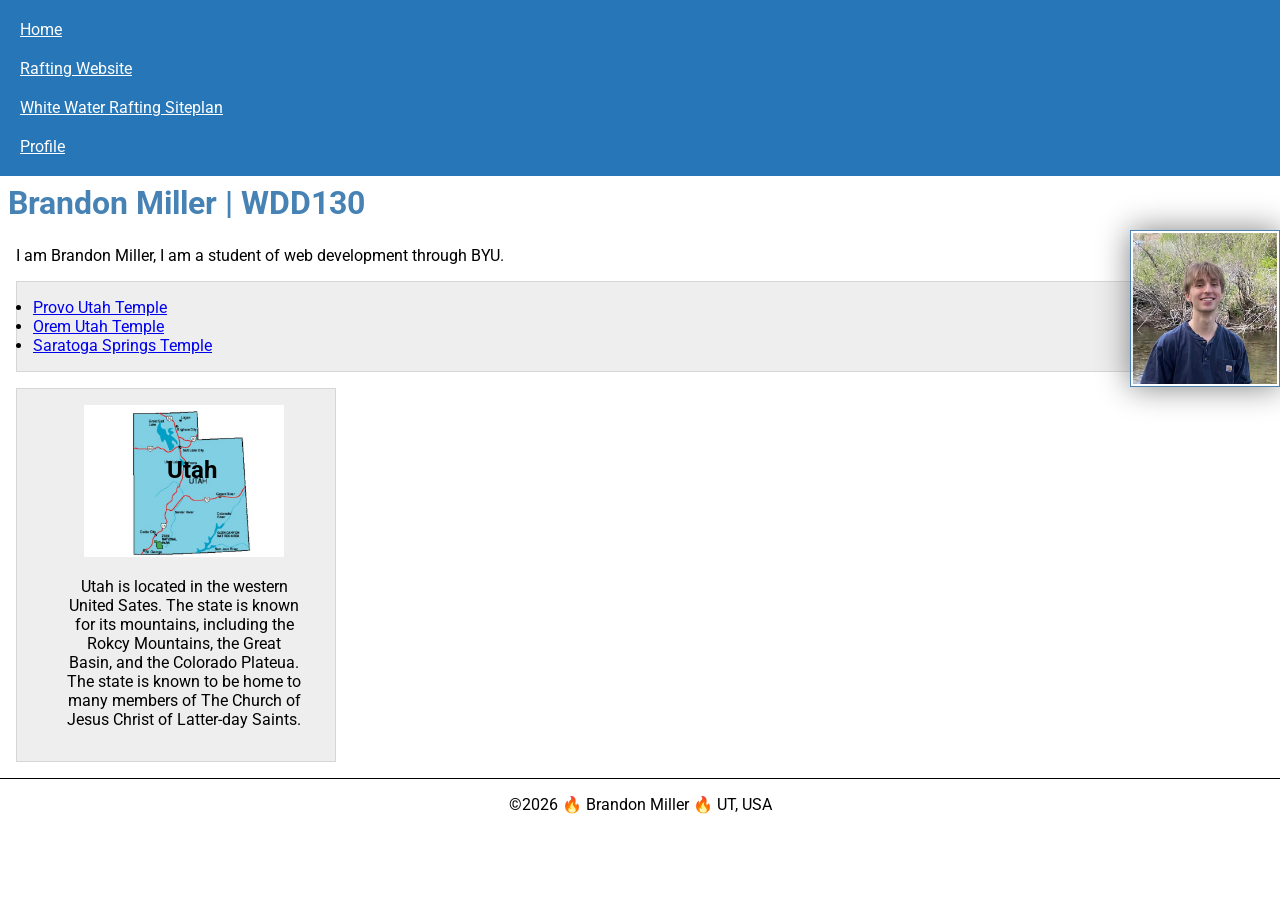
<file: homepage/styles/index.html>
<!--November 2026-->
<!DOCTYPE html>
<html lang="en-US">
<head>
    <meta charset="UTF-8">
    <meta name="viewport" content="width=device-width, initial-scale=1.0">
    <title>Brandon Miller | WDD 130</title>
    <meta name="description" content="Brandon Miller's BYU-Idaho WDD 130 Course Home Page">
    <meta name="author" content="Brandon Miller">

    <link rel="stylesheet" href="styles.css">
    <link rel="preconnect" href="https://fonts.googleapis.com">
    <link href="https://fonts.googleapis.com/css2?family=Roboto&display=swap" rel="stylesheet">
</head>
<body>
    <header>
        <nav>
            <a href="#">Home</a>
            <a href="wwr/">Rafting Website</a> 
            <a href="wwr/site-plan-rafting.html">White Water Rafting Siteplan</a>    
            <a href="https://linkedin.com">Profile</a>
        </nav>    
    </header>
    <main>
        <h1>Brandon Miller | WDD130</h1>
        <img src="../images/pfp.jpg" alt="Profile Picture" width="200">
        <p>I am Brandon Miller, I am a student of web development through BYU.</p>
    <ul class="box">
        <li><a href="https://www.churchofjesuschrist.org/temples/details/provo-city-center-temple?lang=eng" target="_blank">Provo Utah Temple</a></li>
        <li><a href="https://www.churchofjesuschrist.org/temples/details/orem-utah-temple?lang=eng" target="_blank">Orem Utah Temple</a></li>
        <li><a href="https://www.churchofjesuschrist.org/temples/details/saratoga-springs-utah-temple?lang=eng" target="_blank">Saratoga Springs Temple</a></li>

    </ul>

    </main>
    <aside class="box indent">
        <h2>Utah</h2>
        <img src="../images/utah.jpg" alt="The State of Utah" width="200">
        <p>Utah is located in the western United Sates. The state is known for its mountains, 
        including the Rokcy Mountains, the Great Basin, and the Colorado Plateua. The state is 
        known to be home to many members of The Church of Jesus Christ of Latter-day Saints.</p>
    </aside> 
    <footer>
       <p>©2026 🔥 Brandon Miller 🔥 UT, USA</p>
    </footer>    
</body>
</html>
</file>
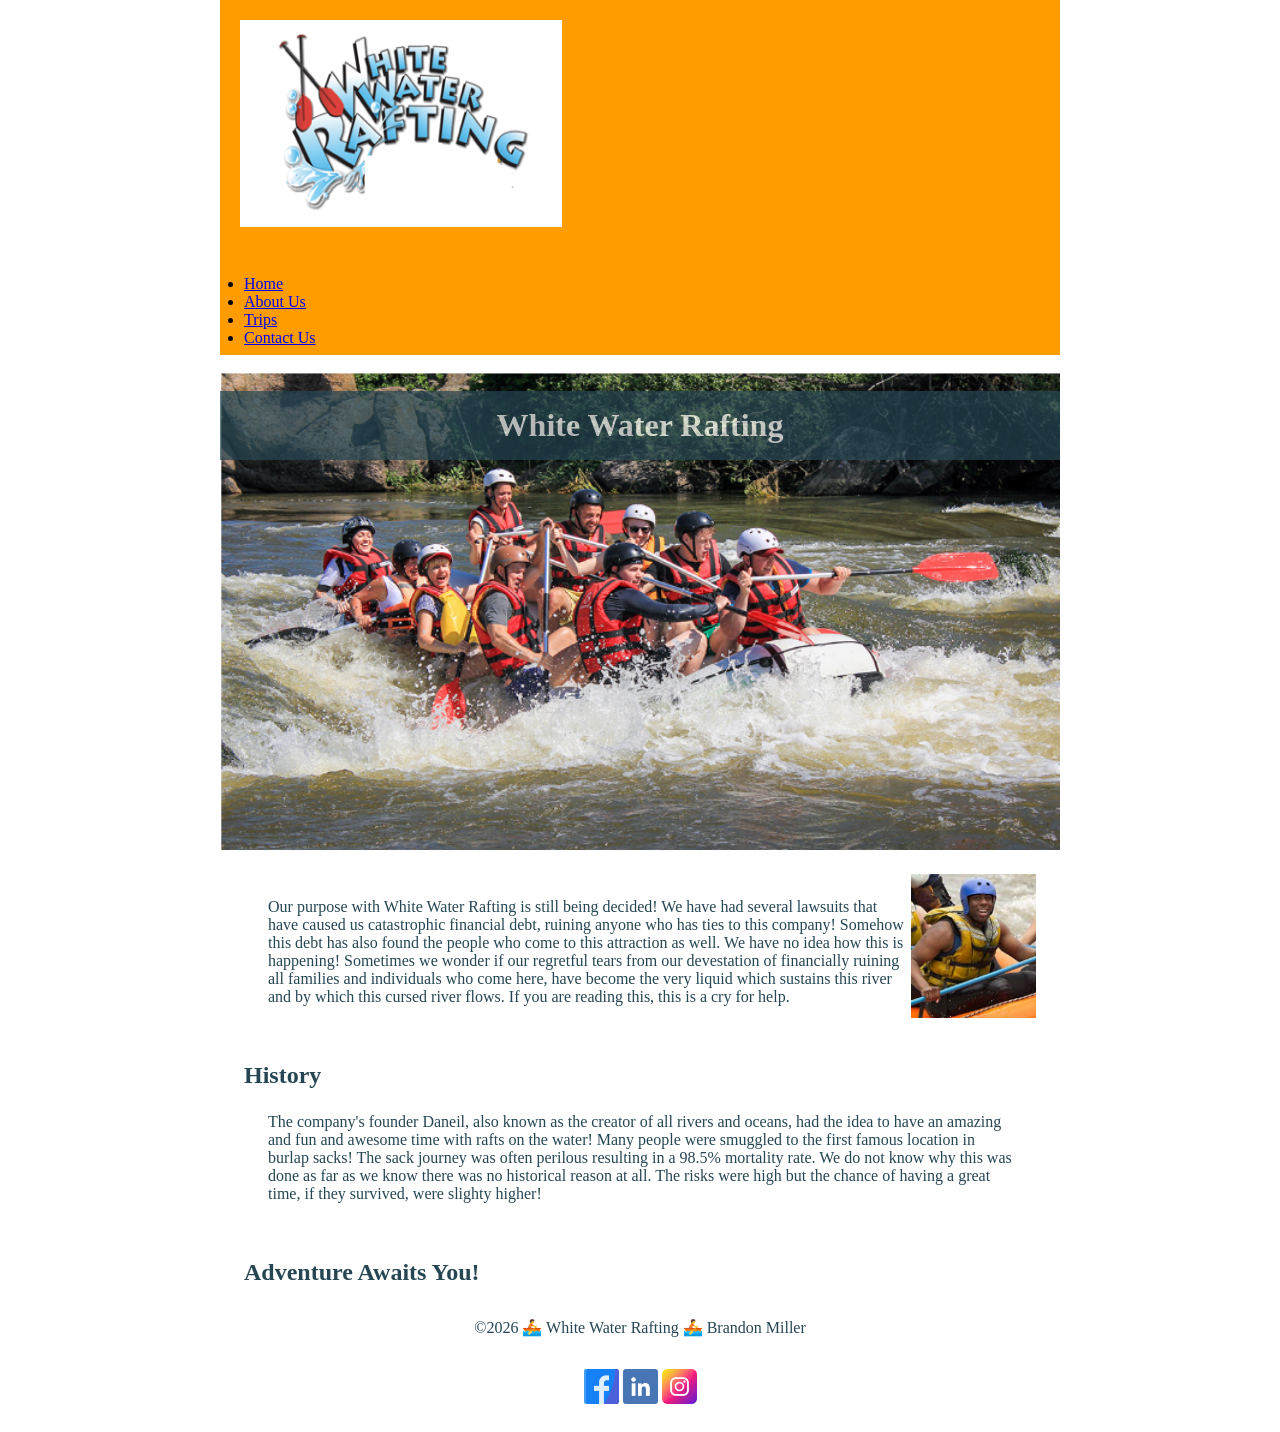
<file: wwr/about.html>
<!DOCTYPE html>
<html lang="en-US">
<head>
    <meta charset="UTF-8">
    <meta name="viewport" content="width=device-width, initial-scale=1.0">
    <title>Brandon Miller | WDD 130</title>
    <meta name="description" content="Brandon Miller's BYU-Idaho WDD 130 Course Home Page">
    <meta name="author" content="Brandon Miller">

    <link rel="stylesheet" href="styles/rafting.css">

</head>
<body>
    <header>
        <img src="images/logo.png" alt="Logo">
        <nav>
            <ul>
             <li><a href="index.html">Home</a></li>
             <li><a href="about.html">About Us</a></li> 
             <li><a href="trips.html">Trips</a></li>    
             <li><a href="contact.html">Contact Us</a></li>
            </ul> 
        </nav>    
    </header>
    <main>
    <div class ="hero">
        <img src="images/hero.png" alt="Hero">
        <h1>White Water Rafting</h1>
        <article>
            <img src="images/client.png" alt="Happy Customer">
            <p>Our purpose with White Water Rafting is still being decided! We have had several
                lawsuits that have caused us catastrophic financial debt, ruining anyone who
                has ties to this company! Somehow this debt has also found the people who come
                to this attraction as well. We have no idea how this is happening! Sometimes
                we wonder if our regretful tears from our devestation of financially ruining all families
                and individuals who come here, have become the very liquid which sustains this river and by
                which this cursed river flows. If you are reading this, this is a cry for help.
            </p>   
        </article>      
    </div>
    <section>
        <h2>History</h2>
        <p>The company's founder Daneil, also known as the creator of all rivers and 
            oceans, had the idea to have an amazing and fun and awesome time with rafts on 
            the water! Many people were smuggled to the first famous location in burlap sacks!
            The sack journey was often perilous resulting in a 98.5% mortality rate. We do not 
            know why this was done as far as we know there was no historical reason at all. The risks
            were high but the chance of having a great time, if they survived, were slighty higher!</p>
    </section>
    <section>
        <h2>Adventure Awaits You!</h2>
    </section>
    </main>
    <footer>
       <p>©2026 🚣 White Water Rafting 🚣 Brandon Miller</p>        
        <nav class="socialmedia">
            <a href="https://facebook.com">
                <img src="images/facebook.png" alt="Facebook Icon">
            </a>
            <a href="https://linkedin.com">
                <img src="images/linkedin.png" al="LinkedIn Icon">
            </a>
            <a href="https://instagram.com">
                <img src="images/instagram.png" alt="Instagram Icon">
        </a>
        </nav>
    </footer>    
</body>
</html>
</file>
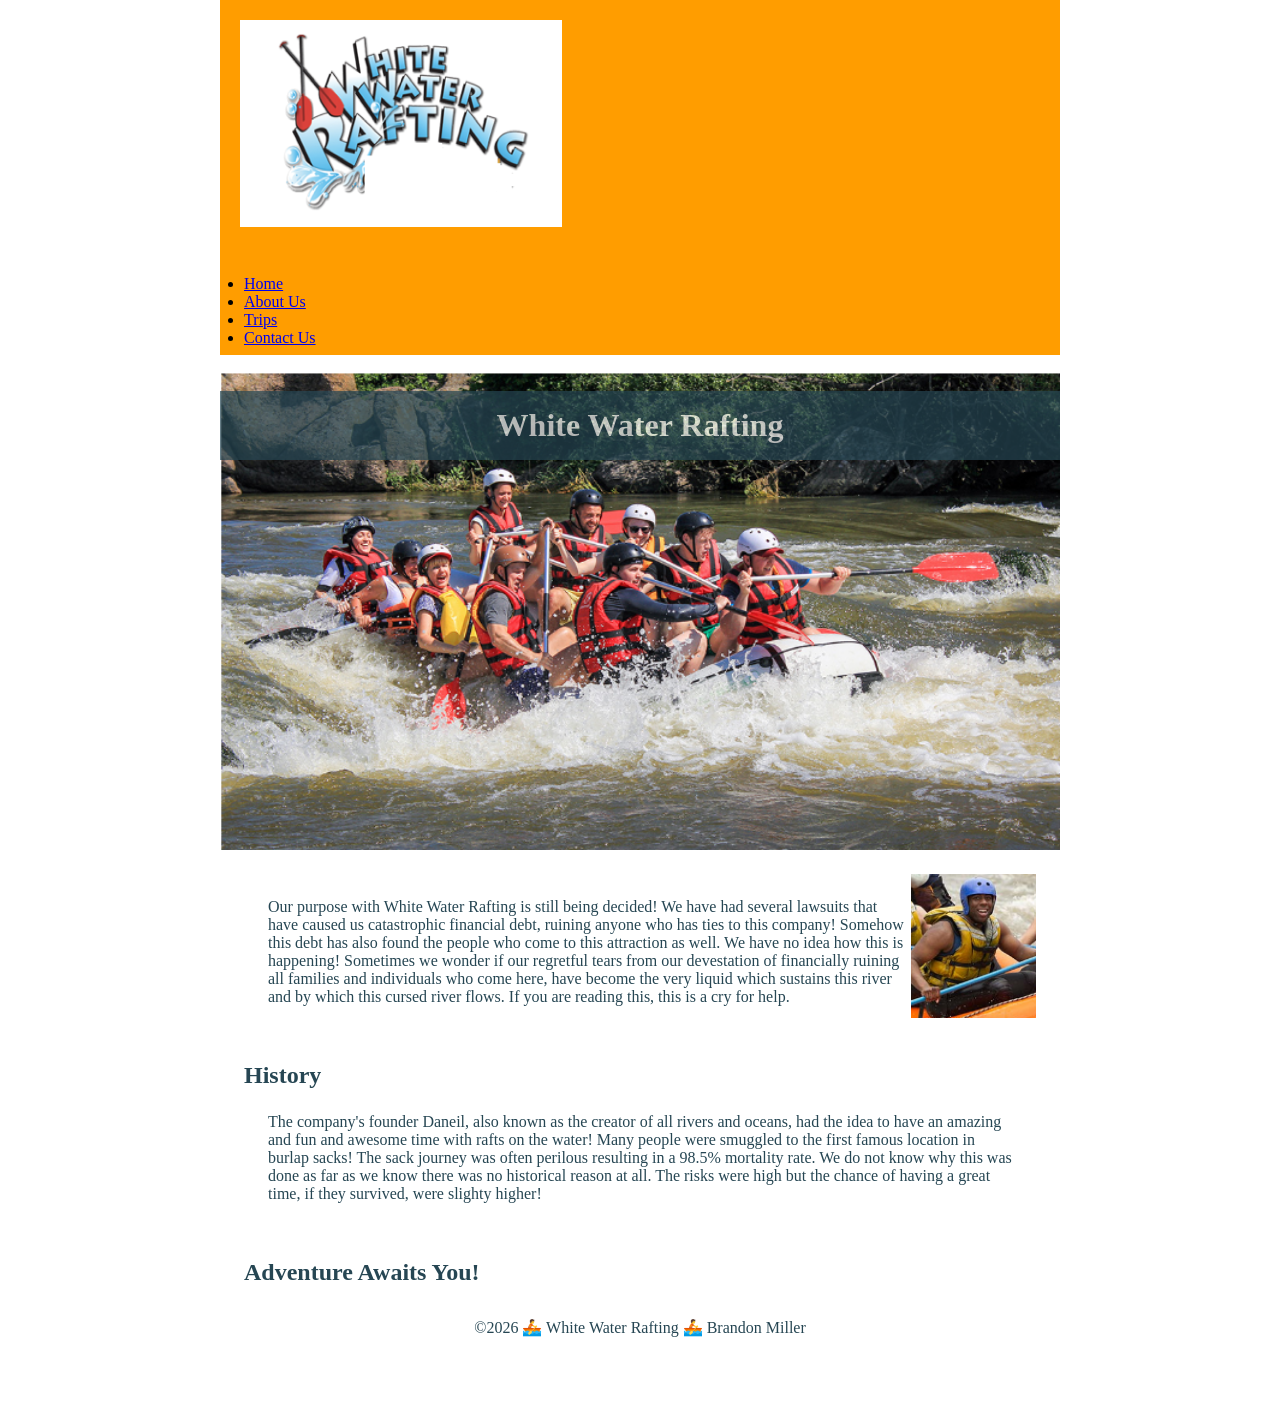
<file: wwr/styles/about.html>
<!DOCTYPE html>
<html lang="en-US">
<head>
    <meta charset="UTF-8">
    <meta name="viewport" content="width=device-width, initial-scale=1.0">
    <title>Brandon Miller | WDD 130</title>
    <meta name="description" content="Brandon Miller's BYU-Idaho WDD 130 Course Home Page">
    <meta name="author" content="Brandon Miller">

    <link rel="stylesheet" href="rafting.css">

</head>
<body>
    <header>
        <img src="../images/logo.png" alt="Logo">
        <nav>
            <ul>
             <li><a href="index.html">Home</a></li>
             <li><a href="about.html">About Us</a></li> 
             <li><a href="trips.html">Trips</a></li>    
             <li><a href="contact.html">Contact Us</a></li>
            </ul> 
        </nav>    
    </header>
    <main>
    <div class ="hero">
        <img src="../images/hero.png" alt="Hero">
        <h1>White Water Rafting</h1>
        <article>
            <img src="../images/client.png" alt="Happy Customer">
            <p>Our purpose with White Water Rafting is still being decided! We have had several
                lawsuits that have caused us catastrophic financial debt, ruining anyone who
                has ties to this company! Somehow this debt has also found the people who come
                to this attraction as well. We have no idea how this is happening! Sometimes
                we wonder if our regretful tears from our devestation of financially ruining all families
                and individuals who come here, have become the very liquid which sustains this river and by
                which this cursed river flows. If you are reading this, this is a cry for help.
            </p>   
        </article>      
    </div>
    <section>
        <h2>History</h2>
        <p>The company's founder Daneil, also known as the creator of all rivers and 
            oceans, had the idea to have an amazing and fun and awesome time with rafts on 
            the water! Many people were smuggled to the first famous location in burlap sacks!
            The sack journey was often perilous resulting in a 98.5% mortality rate. We do not 
            know why this was done as far as we know there was no historical reason at all. The risks
            were high but the chance of having a great time, if they survived, were slighty higher!</p>
    </section>
    <section>
        <h2>Adventure Awaits You!</h2>
    </section>
    </main>
    <footer>
       <p>©2026 🚣 White Water Rafting 🚣 Brandon Miller</p>        
        <nav class="socialmedia">
            <a href="https://facebook.com">
                <img src"images/facebook.svg" alt "Facebook Icon">
            </a>
            <a href="https://linkedin.com">
                <img src"images/linkedin.svg" alt "LinkedIn Icon">
            </a>
            <a href="https://instagram.com">
                <img src"images/instagram.svg" alt "Instagram Icon">
        </a>
        </nav>
    </footer>    
</body>
</html>
</file>
<file: homepage/styles/styles.css>
* {
    margin: 0;
    padding: 0;
    box-sizing: border-box;
}

body {
    font-size: 16px;
    font-family: Roboto, Arial, sans-serif;
}

nav {
background-color: rgb(39, 119, 184);
padding: 10px; 
}

nav a {
    color: white;
    padding: 10px;
    display: block;
}

h1 {
    color: steelblue;
    padding: .5rem;
}

main img {
    width: 150px;
    height: auto;
    border: 1px solid steelblue;
    padding: 2px;
    box-shadow: 0 0 30px gray;
    float: right;
    margin: 0 0 1rem 1rem;
}

p {
    padding:0;
    margin: 1rem;
}

aside {
    width: 20em;
    margin: 1em;
    border: 1px solid rgba(0, 0, 0, 0.2);
    padding: 1em;
    background-color: #eee;
    color: #333;
    text-align: center;
    position: relative;
}

aside img {
    width: 200px;
    height: auto;
}

aside h2 {
    position: absolute;
    top: 67px;
    left: 150px;
}

footer {
    margin-top: 1em;
    border-top: 1px solid #000;
    text-align: center;
}

/* Class Selectors */
.box {
    margin: 1rem;
    border: 1px solid rgba(0, 0, 0, 0.1);
    padding: 1rem;
    background-color: #eee;
    color: #000;
}

.indent {
    padding-left: 2rem;
}
</file>
<file: wwr/styles/rafting.css>
:root {
    --primary-color: #ff9d00;
    --seconday-color: #f4a261;
    --accent1-color: #264653;
    --accent2-color: #000000;
    --heading-font: "Times New Roman", "Georgia", serif;
    --body-font: Artial, Helvetica/ sans-serif;
}

header {
    background-color: var(--primary-color);
    color: var(--accent2-color);
}

header img {
    margin: 10px;
    padding: 10px;
}

* {
    margin: 0;
    padding: 0;
    box-sizing: border-box;
}

body {
    font-family: var(--body-font);
    color: var(--accent1-color);
}

header, main, footer {
    width: 840px;
    margin: 0 auto;
}

h1, h2 {
    font-family: var(--heading-font);
    color: var(--accent1-color);
}

nav, p, section, article {
    margin: 16px;
    padding: 8px;
}

.socialmedia a {
    text-decoration: none;
}

.socialmedia img {
    width: 35px;
    height: auto;
}

.hero {
    position: relative;
}

.hero img {
    display: block;
    width: 100%;
    height: auto;
}

h1 {
   position: absolute;
   top: 20px;
   width: 100%;
   padding: 16px;
   text-align: center;
   opacity: 0.7;
   background-color: var(--accent1-color);
   color: #fff;
}

.hero article img {
    float: right;
    width: 125px;
}

footer
{
    text-align: center;
}
</file>
